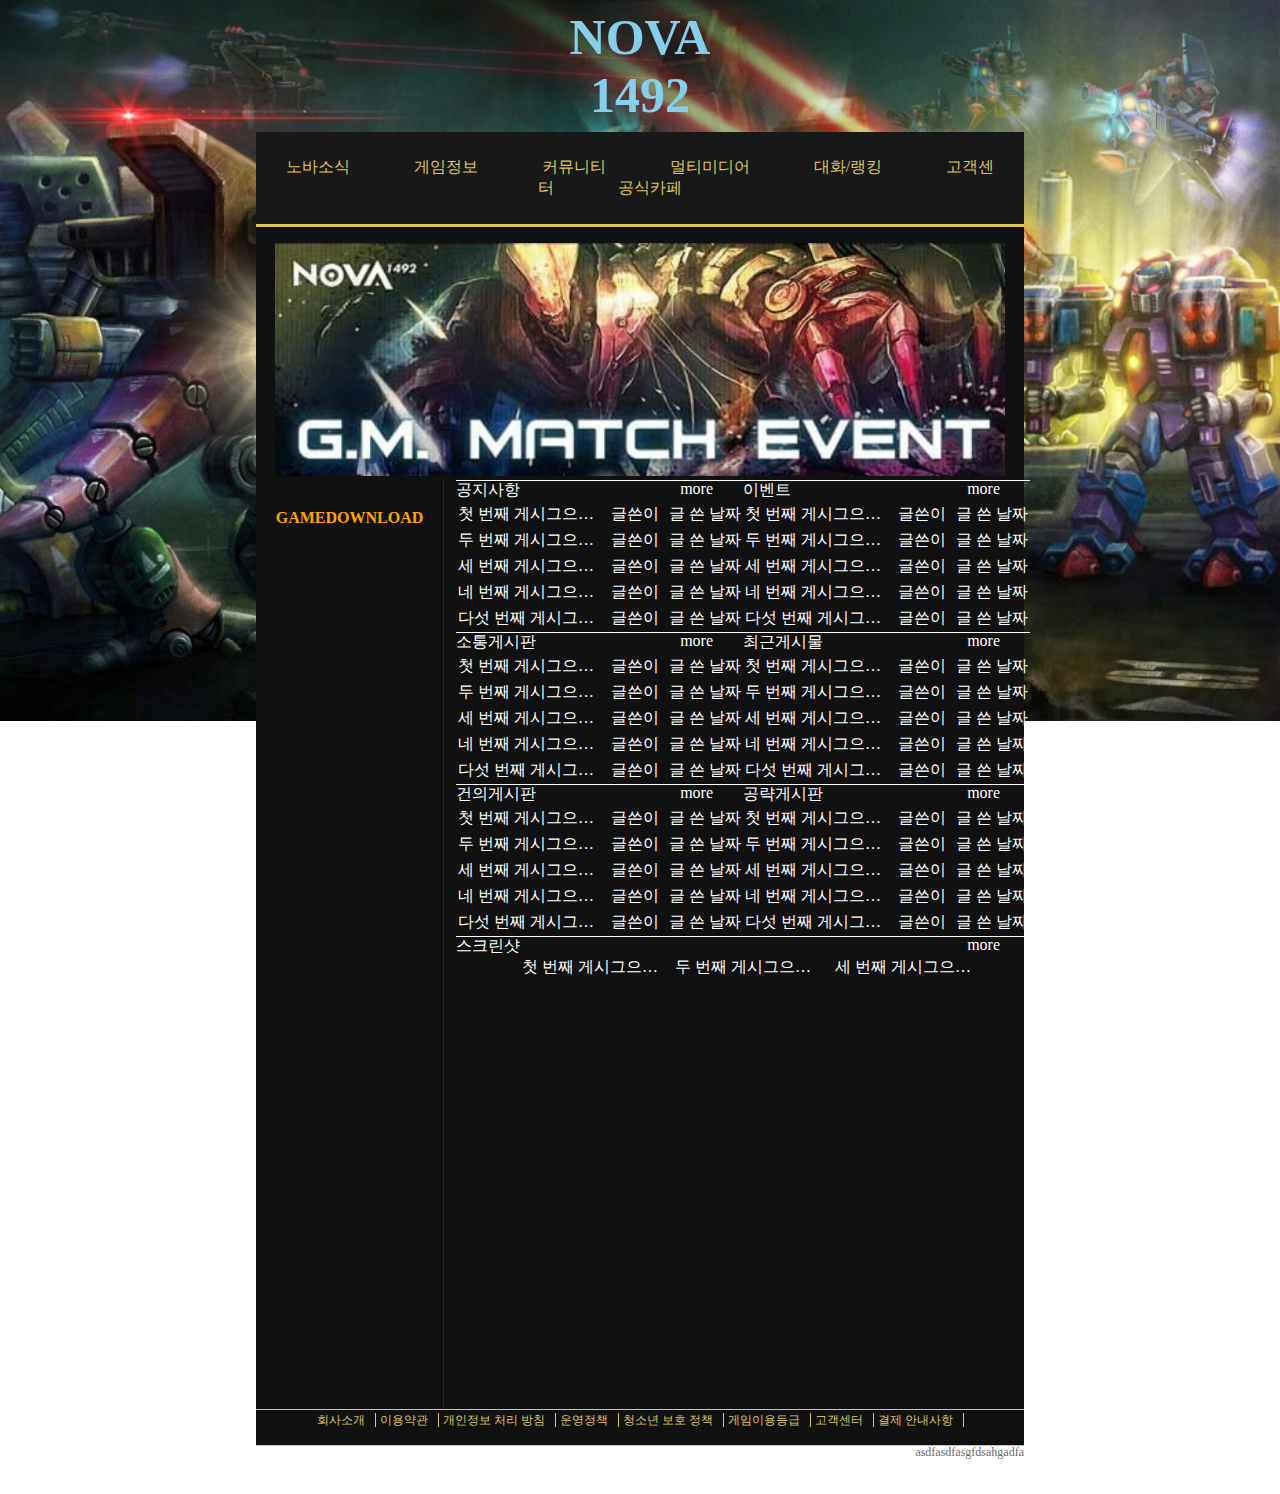
<file: index.html>
<!DOCTYPE html>
<html lang="ko" dir="ltr">
  <head>
    <title>NOVA1492</title>
    <link rel="stylesheet" href="novahomepage.css">
    <meta charset="utf-8">
    <title></title>
  </head>
  <body>

    <div class="nova">
      <h1>NOVA</h1>
      <h2>1492</h2>
    </div>
<div class="mainbackground">

  <div class="box">

<span class="top_ul">
  <ul>
    <li>노바소식</li>
    <li>게임정보</li>
    <li>커뮤니티</li>
    <li>멀티미디어</li>
    <li>대화/랭킹</li>
    <li>고객센터</li>
    <li>공식카페</li>
  </ul>
</span>
  </div>

<div class="introduceimg">

  <img src="novaintroduce.jpg" width="95%">

</div>

<div id="grid1">

<div class="download_game">
  <strong>GAMEDOWNLOAD</strong>
</div>

<div class="notice_board">

<div id="grid2">

<div>

<div class="board_line">

<div class="notice_board1">
  공지사항
</div>
<div class="WidgetMoreLink">
  more
</div>

</div>

<table>
  <tr>
    <td>첫 번째 게시그으으으으을</td> <td>글쓴이</td> <td>글 쓴 날짜</td>
  </tr>
  <tr>
    <td>두 번째 게시그으으으으을</td> <td>글쓴이</td> <td>글 쓴 날짜</td>
  </tr>
  <tr>
    <td>세 번째 게시그으으으으을</td> <td>글쓴이</td> <td>글 쓴 날짜</td>
  </tr>
  <tr>
    <td>네 번째 게시그으으으으을</td> <td>글쓴이</td> <td>글 쓴 날짜</td>
  </tr>
  <tr>
    <td>다섯 번째 게시그으으으으을</td> <td>글쓴이</td> <td>글 쓴 날짜</td>
  </tr>
</table>

<div class="board_line">

<div class="notice_board2">
  소통게시판
</div>
<div class="WidgetMoreLink">
  more
</div>
</div>

<table>
  <tr>
    <td>첫 번째 게시그으으으으을</td> <td>글쓴이</td> <td>글 쓴 날짜</td>
  </tr>
  <tr>
    <td>두 번째 게시그으으으으을</td> <td>글쓴이</td> <td>글 쓴 날짜</td>
  </tr>
  <tr>
    <td>세 번째 게시그으으으으을</td> <td>글쓴이</td> <td>글 쓴 날짜</td>
  </tr>
  <tr>
    <td>네 번째 게시그으으으으을</td> <td>글쓴이</td> <td>글 쓴 날짜</td>
  </tr>
  <tr>
    <td>다섯 번째 게시그으으으으을</td> <td>글쓴이</td> <td>글 쓴 날짜</td>
  </tr>
</table>

<div class="board_line">

<div class="notice_board3">
  건의게시판
</div>
<div class="WidgetMoreLink">
  more
</div>

</div>
<table>
  <tr>
    <td>첫 번째 게시그으으으으을</td> <td>글쓴이</td> <td>글 쓴 날짜</td>
  </tr>
  <tr>
    <td>두 번째 게시그으으으으을</td> <td>글쓴이</td> <td>글 쓴 날짜</td>
  </tr>
  <tr>
    <td>세 번째 게시그으으으으을</td> <td>글쓴이</td> <td>글 쓴 날짜</td>
  </tr>
  <tr>
    <td>네 번째 게시그으으으으을</td> <td>글쓴이</td> <td>글 쓴 날짜</td>
  </tr>
  <tr>
    <td>다섯 번째 게시그으으으으을</td> <td>글쓴이</td> <td>글 쓴 날짜</td>
  </tr>
</table>


</div>

<div>
  <div class="board_line">

  <div class="notice_board4">
    이벤트
  </div>
  <div class="WidgetMoreLink">
    more
  </div>

  </div>
<table>
  <tr>
    <td>첫 번째 게시그으으으으을</td> <td>글쓴이</td> <td>글 쓴 날짜</td>
  </tr>
  <tr>
    <td>두 번째 게시그으으으으을</td> <td>글쓴이</td> <td>글 쓴 날짜</td>
  </tr>
  <tr>
    <td>세 번째 게시그으으으으을</td> <td>글쓴이</td> <td>글 쓴 날짜</td>
  </tr>
  <tr>
    <td>네 번째 게시그으으으으을</td> <td>글쓴이</td> <td>글 쓴 날짜</td>
  </tr>
  <tr>
    <td>다섯 번째 게시그으으으으을</td> <td>글쓴이</td> <td>글 쓴 날짜</td>
  </tr>
</table>


<div class="board_line">

<div class="notice_board5">
  최근게시물
</div>
<div class="WidgetMoreLink">
  more
</div>

</div>
<table>
  <tr>
    <td>첫 번째 게시그으으으으을</td> <td>글쓴이</td> <td>글 쓴 날짜</td>
  </tr>
  <tr>
    <td>두 번째 게시그으으으으을</td> <td>글쓴이</td> <td>글 쓴 날짜</td>
  </tr>
  <tr>
    <td>세 번째 게시그으으으으을</td> <td>글쓴이</td> <td>글 쓴 날짜</td>
  </tr>
  <tr>
    <td>네 번째 게시그으으으으을</td> <td>글쓴이</td> <td>글 쓴 날짜</td>
  </tr>
  <tr>
    <td>다섯 번째 게시그으으으으을</td> <td>글쓴이</td> <td>글 쓴 날짜</td>
  </tr>
</table>

<div class="board_line">

<div class="notice_board6">
  공략게시판
</div>
<div class="WidgetMoreLink">
  more
</div>

</div>

<table>
  <tr>
    <td>첫 번째 게시그으으으으을</td> <td>글쓴이</td> <td>글 쓴 날짜</td>
  </tr>
  <tr>
    <td>두 번째 게시그으으으으을</td> <td>글쓴이</td> <td>글 쓴 날짜</td>
  </tr>
  <tr>
    <td>세 번째 게시그으으으으을</td> <td>글쓴이</td> <td>글 쓴 날짜</td>
  </tr>
  <tr>
    <td>네 번째 게시그으으으으을</td> <td>글쓴이</td> <td>글 쓴 날짜</td>
  </tr>
  <tr>
    <td>다섯 번째 게시그으으으으을</td> <td>글쓴이</td> <td>글 쓴 날짜</td>
  </tr>
</table>


</div>

</div>
<div class="board_line">

<div class="notice_board7">
  스크린샷
</div>
<div class="WidgetMoreLink">
  more
</div>

</div>
<table>
  <tr>
    <td>첫 번째 게시그으으으으을</td> <td>두 번째 게시그으으으으을</td> <td>세 번째 게시그으으으으을</td>
  </tr>
</table>

</div>

</div>

<div class="bottom_ul">
<ul>
  <li>회사소개</li>
  <li>이용약관</li>
  <li>개인정보 처리 방침</li>
  <li>운영정책</li>
  <li>청소년 보호 정책</li>
  <li>게임이용등급</li>
  <li>고객센터</li>
  <li>결제 안내사항</li>
</ul>

<div class="asdf">
  상호:(주)메타게임즈 태표이사 노범석. @#^@$#^<br>
  주소:서울시 중구 !$!$@#$%!$#<br><br>
</div>

<div class="fff">
  asdfasdfasgfdsahgadfa
</div>

</div>
  </body>
</html>
</file>
<file: novahomepage.css>
.nova{
  text-align: center;
  color: skyblue;
}

.box{
  background-color: #181818;
}

.download_game{
  color:orange;
  border-right:1px solid #262626;
  width: 187px;
  text-align: center;
  padding-top: 29px;
  height: 100vh;
}

.introduceimg{
  text-align: center;
}

.notice_board{
  color: white;
}

.board_line{
  border-bottom: 1px solid white;
}
.notice_board1{
  float: left;
}
.notice_board2{
float: left;
}
.notice_board3{
float: left;
}
.notice_board4{
float: left;
}
.notice_board5{
float: left;
}
.notice_board6{
float: left;
}
.notice_board7{
    float: left;
}

.WidgetMoreLink{
  float: right;
  margin-right: 30px;
}

.mainbackground{
  background-color: #111111;
}

.top_ul ul{
  list-style:none;
  padding:0;
  border-bottom:solid #dfc55b 3px;
  text-align: center;
  padding-top: 25px;
  padding-bottom: 25px;
  margin-top: 8px;
}

.top_ul li{
  display:inline;
  margin-right:60px;
  color: #dfc55b;
}

.bottom_ul ul{
  list-style:none;
  padding:0;
  text-align: center;
  margin-top: 0;
}
.bottom_ul li{
  display:inline;
  margin-right:20px;
  color: #dfc55b;
  font-size: 12px;
  border-right: 1px #dfc55b solid;
  margin: 0;
  padding-right: 10px;
}

.asdf{
  color: white;
  font-size: 12px;
  float: left;
}

.fff{
  float: right;
  margin: 0;
  color: dimgray;
  font-size: 12px;
}

.bottom_ul{
  border-top:solid #dfc55b 1px;
  border-bottom:solid #dfc55b 1px;
}

body{
  margin-left: 20%;
  margin-right: 20%;
  background-image:url(novahomeback.jpg);
  background-repeat: no-repeat;
  background-size: 100%;
  background-attachment: fixed;
}

h1,h2{
  margin-top: 0;
  margin-bottom: 0;
  font-size: 50px;
}

table{
  border-spacing: 1px;
  border-collapse: separate;
  table-layout: fixed;
}
td{
  max-width: 150px;
  height: 23px;
  overflow: hidden;
  text-overflow: ellipsis;
  white-space: nowrap;
}

td:nth-child(2){
  width: 110px;
  text-align: right;
  padding-right: 8px;
}


#grid1{
  display: grid;
  grid-template-columns: 200px 1fr;
}

#grid2{
  display: grid;
  grid-template-columns: 1fr 1fr;
}
</file>
